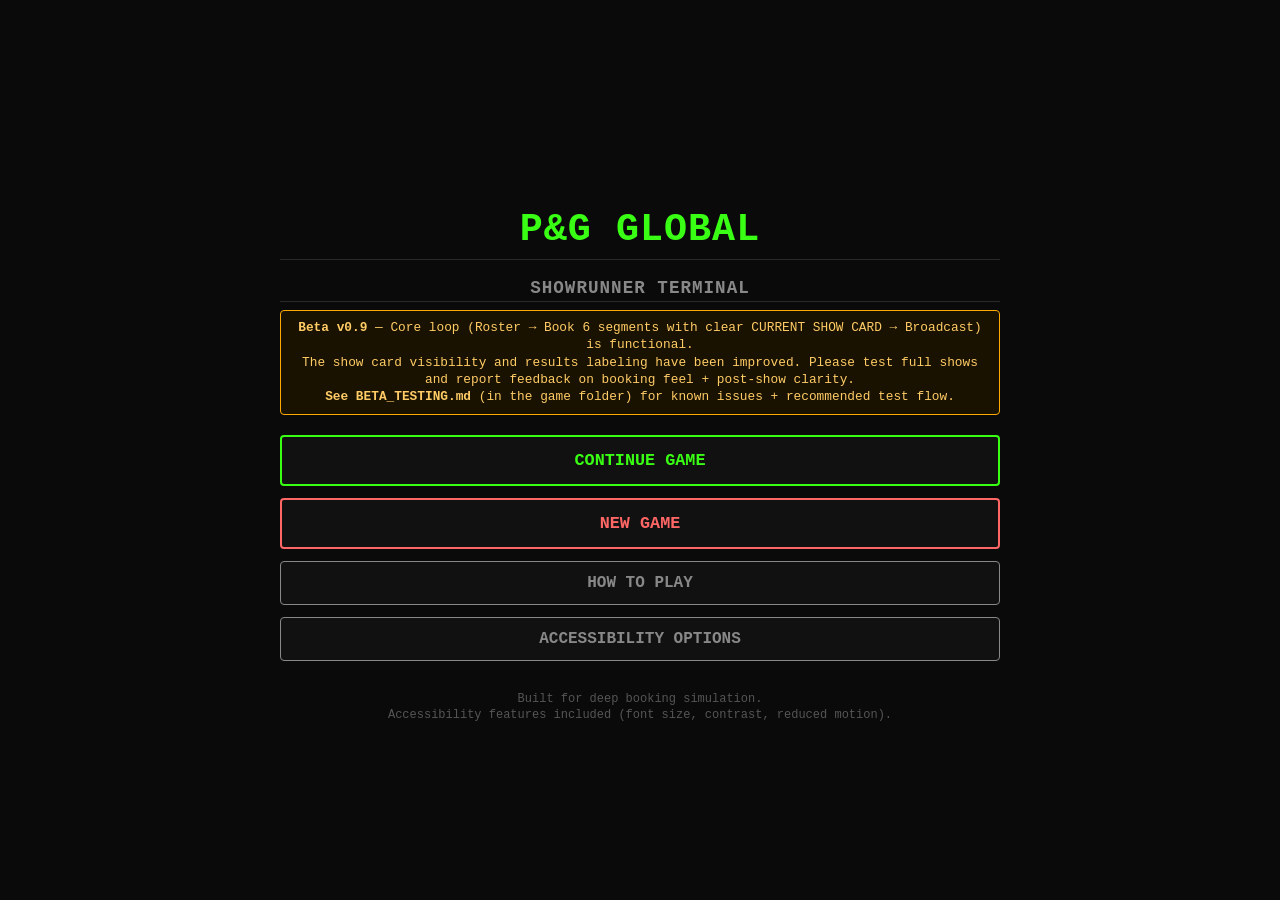
<file: index.html>
<!DOCTYPE html>
<html lang="en">
<head>
    <meta charset="UTF-8">
    <title>P&G WRESTLING // GLOBAL TERMINAL</title>
    <link rel="stylesheet" href="style.css">
</head>
<body>

    <!-- ==================== MAIN MENU ==================== -->
    <div id="main-menu" role="dialog" aria-labelledby="main-menu-title" style="position: fixed; inset: 0; background: #0a0a0a; z-index: 9999; display: flex; flex-direction: column; align-items: center; justify-content: center; font-family: 'Courier New', monospace; color: #39ff14;">
        <div style="text-align: center; max-width: 720px; padding: 20px;">
            <h1 id="main-menu-title" style="font-size: 2.4em; margin-bottom: 8px; color: #39ff14;">P&amp;G GLOBAL</h1>
            <h2 style="font-size: 1.1em; margin-bottom: 8px; color: #888;">SHOWRUNNER TERMINAL</h2>

            <!-- Beta notice - visible on launch for testers -->
            <div class="beta-banner">
                <strong>Beta v0.9</strong> — Core loop (Roster → Book 6 segments with clear CURRENT SHOW CARD → Broadcast) is functional.<br>
                The show card visibility and results labeling have been improved. Please test full shows and report feedback on booking feel + post-show clarity.<br>
                <strong>See BETA_TESTING.md</strong> (in the game folder) for known issues + recommended test flow.
            </div>

            <div style="display: flex; flex-direction: column; gap: 12px; margin-bottom: 30px;">
                <button onclick="continueGame()" style="padding: 14px 30px; font-size: 1.05em; background: #111; border: 2px solid #39ff14; color: #39ff14; cursor: pointer;">CONTINUE GAME</button>
                <button onclick="showNewGameSetup()" style="padding: 14px 30px; font-size: 1.05em; background: #111; border: 2px solid #ff6666; color: #ff6666; cursor: pointer;">NEW GAME</button>
                <button onclick="showHowToPlay()" style="padding: 12px 30px; font-size: 1em; background: #111; border: 1px solid #888; color: #888; cursor: pointer;">HOW TO PLAY</button>
                <button onclick="showAccessibilityMenu()" style="padding: 12px 30px; font-size: 1em; background: #111; border: 1px solid #888; color: #888; cursor: pointer;">ACCESSIBILITY OPTIONS</button>
            </div>

            <div style="font-size: 0.75em; color: #555; line-height: 1.4;">
                Built for deep booking simulation.<br>
                Accessibility features included (font size, contrast, reduced motion).
            </div>
        </div>
    </div>

    <!-- ==================== GAME CONTENT (hidden until menu choice) ==================== -->
    <div id="game-content" style="display: none;">

    <div style="display: flex; justify-content: space-between; align-items: center; margin-bottom: 10px;">
        <h1 style="margin: 0; font-size: 1.5em; letter-spacing: 1px;">
            <span id="promo-name-display">P&amp;G GLOBAL</span> 
            <span style="color:#888; font-weight:400;">//</span> 
            <span id="promo-location-display" style="font-size:0.85em; color:#888;">Chicago, Illinois</span>
        </h1>
        <button onclick="returnToMainMenu()" style="background:#111; color:#888; border:1px solid #444; padding:6px 14px; cursor:pointer; font-size:0.8em;">MAIN MENU</button>
    </div>

    <!-- NEW CLEAN TABBED UI -->
    <div class="tab-bar">
        <button class="tab-btn active" data-tab="roster">ROSTER</button>
        <button class="tab-btn" data-tab="booking">BOOKING</button>
        <button class="tab-btn" data-tab="creative">CREATIVE HQ</button>
        <button class="tab-btn" data-tab="operations">OPERATIONS</button>
    </div>

    <!-- TAB: ROSTER -->
    <div id="tab-roster" class="tab-panel active">
        <div class="roster-page">
            <!-- Current Roster -->
            <div class="card roster-section">
                <h3>YOUR ROSTER</h3>
                <div id="roster-full"></div>
            </div>

            <!-- Free Agency - moved next to the roster as requested -->
            <div class="card roster-section free-agency-section">
                <h3>FREE AGENCY — SCOUT NEW TALENT</h3>
                <div id="market-pool-roster"></div>
                <button onclick="refreshMarket()" style="margin-top: 12px; font-size: 0.8em;">RE-SCOUT ($100)</button>
            </div>
        </div>

        <!-- Create New Wrestler section (text + dropdown based) -->
        <div class="card" style="margin-top: 20px;">
            <h3>CREATE NEW WRESTLER</h3>
            <div style="display: grid; grid-template-columns: repeat(auto-fit, minmax(160px, 1fr)); gap: 12px; margin-bottom: 12px;">
                <div>
                    <label style="font-size:0.75em; color:#888;">Name</label>
                    <input id="create-name" type="text" value="New Talent" style="width:100%;">
                </div>
                <div>
                    <label style="font-size:0.75em; color:#888;">Alignment</label>
                    <select id="create-alignment" style="width:100%;"></select>
                </div>
                <div>
                    <label style="font-size:0.75em; color:#888;">Archetype</label>
                    <select id="create-archetype" style="width:100%;"></select>
                </div>
                <div>
                    <label style="font-size:0.75em; color:#888;">Legend Icon (emoji/symbol)</label>
                    <input id="create-icon" type="text" value="★" style="width:100%;">
                </div>
                <div>
                    <label style="font-size:0.75em; color:#888;">Starting Pop</label>
                    <input id="create-pop" type="number" value="22" min="5" max="60" style="width:100%;">
                </div>
                <div>
                    <label style="font-size:0.75em; color:#888;">Starting Stamina</label>
                    <input id="create-stamina" type="number" value="95" min="50" max="100" style="width:100%;">
                </div>
                <div>
                    <label style="font-size:0.75em; color:#888;">Starting Happiness</label>
                    <input id="create-happiness" type="number" value="75" min="30" max="100" style="width:100%;">
                </div>
                <div>
                    <label style="font-size:0.75em; color:#888;">Weekly Salary</label>
                    <input id="create-salary" type="number" value="110" min="50" max="500" style="width:100%;">
                </div>
            </div>
            <button onclick="createNewWrestler()" style="margin-top: 8px;">CREATE &amp; ADD TO ROSTER</button>
            <div style="font-size:0.7em; color:#666; margin-top:6px;">
                All fields are data-driven. New wrestlers start with no active workouts.
            </div>
        </div>
    </div>

    <!-- TAB: BOOKING -->
    <div id="tab-booking" class="tab-panel">
        <div class="card">
            <h3>MATCH BOOKER — BUILD YOUR 6-SEGMENT SHOW</h3>
            <div class="booking-row">
                <div>
                    <label>MATCH CONFIGURATION</label>
                    <select id="match-type" onchange="toggleTagUI()"></select>
                </div>
                <div>
                    <label>CHAMPIONSHIP STAKES</label>
                    <select id="match-stakes"></select>
                </div>
            </div>

            <div class="booking-row">
                <div>
                    <label>TEAM RED</label>
                    <select id="wrestler-a"></select>
                    <select id="wrestler-a2" class="tag-select"></select>
                </div>
                <div>
                    <label>TEAM BLUE</label>
                    <select id="wrestler-b"></select>
                    <select id="wrestler-b2" class="tag-select"></select>
                </div>
            </div>

            <div class="spot-grid">
                <label><input type="checkbox" id="spot-promo" class="match-spot"> PROMO</label>
                <label><input type="checkbox" id="spot-weapons" class="match-spot"> WEAPONS</label>
                <label><input type="checkbox" id="spot-ref" class="match-spot"> REF BUMP</label>
                <label><input type="checkbox" id="spot-runin" class="match-spot"> RUN-IN</label>
            </div>

            <div style="margin-top: 10px;">
                <label style="font-size:0.8em;">
                    <input type="checkbox" id="is-ppv"> This is a PAY-PER-VIEW (triggers contract talks — old-style dialogs)
                </label>
            </div>

            <button id="add-card-btn" style="margin-top: 15px;">+ ADD SEGMENT TO RUNDOWN</button>
            
            <!-- Current Show Card - PROMINENT BOOKED MATCHES VIEW -->
            <div class="current-show-card card">
                <div class="show-card-header">
                    <div>
                        <h4>CURRENT SHOW CARD</h4>
                        <div class="show-card-subtitle">Build exactly 6 segments • Reorder or cancel below</div>
                    </div>
                    <div class="show-card-meta">
                        <span class="segment-count"><span id="card-count">0</span><span class="max">/6</span></span>
                        <button onclick="clearCard()" class="small-btn">CLEAR ALL</button>
                        <button onclick="previewLiveRisks()" class="small-btn" title="Preview potential live events for this card">CHECK RISKS</button>
                    </div>
                </div>

                <div id="card-rundown" class="rundown-list">
                    <!-- Populated by renderRundown() — shows exactly what you are booking -->
                </div>

                <button id="execute-show-btn" class="broadcast-btn" disabled>
                    ▶ BROADCAST LIVE SHOW (6 SEGMENTS REQUIRED)
                </button>
            </div>
        </div>

        <!-- CONTRACT TALKS - In-page replacement for old blocking confirm() dialogs after PPV -->
        <div id="contract-talks-panel" class="card" style="display: none; border-color: #ffaa00; margin-top: 20px;">
            <h3 style="color:#ffaa00;">POST-PPV CONTRACT TALKS</h3>
            <div id="contract-talks-list" style="display: flex; flex-direction: column; gap: 12px;"></div>
            <div style="margin-top: 12px; font-size: 0.85em; color:#888;">
                Resolve all negotiations before booking the next show. Accepting costs money now but prevents walkouts and refusing wrestlers.
            </div>
        </div>

        <!-- Game Log (moved here from the old Intel tab) -->
        <div class="card" style="margin-top: 20px;">
            <h3>GAME LOG — SHOW HISTORY & EVENTS</h3>
            <div id="game-log" class="log-box">AWAITING SEGMENT BOOKING...</div>
        </div>
    </div>

    <!-- TAB: CREATIVE HQ (new dedicated area for stipulations, titles, and promos) -->
    <div id="tab-creative" class="tab-panel">
        <div style="display: grid; grid-template-columns: 1fr 1fr; gap: 20px;">

            <!-- Title Management -->
            <div class="card">
                <h3>TITLE MANAGEMENT</h3>
                <div id="creative-titles-list"></div>
                <hr style="border-color: #333; margin: 15px 0;">
                <div>
                    <label style="display:block; margin-bottom:4px;">CREATE NEW TITLE</label>
                    <input id="new-title-name" placeholder="e.g. Intercontinental Championship" style="width:100%; margin-bottom:6px;">
                    <select id="new-title-holders" style="margin-bottom:8px;">
                        <option value="1">Singles (1 Holder)</option>
                        <option value="2">Tag Team (2 Holders)</option>
                        <option value="3">Trios (3 Holders)</option>
                    </select>
                    <button onclick="createCustomTitle()">CREATE TITLE</button>
                </div>
            </div>

            <!-- Promo / Angle Writer -->
            <div class="card">
                <h3>PROMO & ANGLE WRITER</h3>
                <div style="margin-bottom:10px;">
                    <label>Featuring:</label>
                    <select id="promo-wrestler-1"></select>
                    <select id="promo-wrestler-2" style="margin-top:4px;"></select>
                </div>

                <textarea id="promo-text" placeholder="Write the promo here... or generate one" rows="5" style="width:100%; background:#000; color:#39ff14; border:1px solid #333; padding:8px; font-family:inherit; margin-bottom:8px;"></textarea>

                <div style="display:flex; gap:8px; flex-wrap:wrap;">
                    <button onclick="generatePromo()">GENERATE PROMO (Procedural)</button>
                    <button onclick="savePromoToLog()" style="background:#112;">SAVE AS ANGLE / LOG</button>
                </div>

                <div style="margin-top:12px; font-size:0.8em; color:#888;">
                    Promos can affect wrestler popularity, hype, and create short-term story momentum.
                </div>
            </div>

            <!-- Stipulation Builder -->
            <div class="card">
                <h3>STIPULATION BUILDER</h3>

                <div style="margin-bottom: 12px;">
                    <strong>Available Stipulations</strong>
                    <div id="stipulations-list" style="margin-top: 8px; font-size: 0.85em; line-height: 1.4;"></div>
                </div>

                <hr style="border-color: #333; margin: 12px 0;">

                <div>
                    <strong>Create Custom Stipulation</strong><br>
                    <input id="new-stip-name" placeholder="Stipulation Name" style="width: 100%; margin: 6px 0;">
                    <textarea id="new-stip-desc" placeholder="Description..." rows="2" style="width: 100%; margin-bottom: 6px;"></textarea>
                    
                    <div style="display: grid; grid-template-columns: 1fr 1fr; gap: 6px; font-size: 0.8em;">
                        <div>Rating Bonus: <input id="new-stip-rating" type="number" step="0.1" value="0.2" style="width: 60px;"></div>
                        <div>Stamina Drain: <input id="new-stip-stam" type="number" value="10" style="width: 60px;"></div>
                    </div>

                    <button onclick="createCustomStipulation()" style="margin-top: 8px; font-size: 0.85em;">CREATE CUSTOM STIPULATION</button>
                </div>
            </div>

        </div>
    </div>

    <!-- TAB: OPERATIONS -->
    <div id="tab-operations" class="tab-panel">
        <div style="display: grid; grid-template-columns: 1fr 1fr; gap: 20px;">
            <!-- Compact Financials (moved from removed Intel tab) -->
            <div class="card">
                <h3>FINANCIALS & RATINGS</h3>
                <div class="money-text">$<span id="funds">0</span></div>
                <p style="margin: 8px 0 4px;">P&G HYPE: <span id="hype-val">0</span>%</p>
                <div class="hype-bar"><div id="hype-fill" class="hype-fill" style="width: 0%"></div></div>
                
                <p style="margin: 8px 0 4px; color: var(--danger);">SYNDICATE PRO HYPE: <span id="rival-hype-val">0</span>%</p>
                <div class="hype-bar" style="border-color: var(--danger);"><div id="rival-hype-fill" class="rival-fill" style="width: 0%"></div></div>

                <!-- Last Show Recap -->
                <div id="last-show-recap" style="margin-top:12px; padding:8px; background:#0a0a0a; border:1px solid #222; border-radius:2px; font-size:0.85em;"></div>
            </div>

            <div class="card">
                <h3>MEDICAL & REHAB</h3>
                <p>Medical Level: <span id="med-lvl">0</span></p>
                <p style="font-size:0.8em; color:#888; margin: 8px 0;">Higher levels improve workout effectiveness and recovery.</p>
                <button id="upgrade-med-btn">UPGRADE MEDICAL ($1500)</button>

                <div style="margin-top: 16px;">
                    <label style="font-size:0.75em; color:#888; display:block; margin-bottom:4px;">Select wrestler to heal:</label>
                    <select id="heal-select" style="margin-bottom:8px; font-size:0.85em;"></select>

                    <button onclick="payForRecovery()" style="font-size:0.8em; padding:8px 12px;">
                        PAY FOR RECOVERY / THERAPY
                    </button>
                    <div style="font-size:0.75em; color:#888; margin-top:4px;">
                        Spend money to restore stamina and boost happiness.
                    </div>
                </div>

                <div style="margin-top: 16px; font-size: 0.8em;">
                    <strong>Available Training Regimens (max 4 per wrestler):</strong>
                    <ul style="margin: 6px 0 0 16px; padding: 0; color: #aaa;">
                        <li><strong>Strength Training</strong> — Focus on power and physical presence. (+Rating)</li>
                        <li><strong>Cardio & Conditioning</strong> — Builds endurance and recovery. (+Stamina retention)</li>
                        <li><strong>Technical Drills</strong> — Improves execution and psychology. (+Rating)</li>
                        <li><strong>Promo & Charisma</strong> — Sharpens mic work and crowd connection. (+Popularity)</li>
                    </ul>
                    <div style="margin-top: 6px; color:#666; font-size:0.75em;">
                        Click the WORKOUT button on any wrestler in the Roster tab to assign training.
                    </div>
                </div>
            </div>

            <div class="card">
                <h3>CURRENT TOUR STOP & VENUE</h3>
                <select id="venue-select" style="margin-bottom:6px;"></select>
                <div id="venue-info" style="font-size:0.75em; color:#888; line-height:1.2;"></div>
            </div>

            <div class="card">
                <h3>FREE AGENCY</h3>
                <p style="color:#888; font-size:0.85em;">
                    Free Agents are now shown directly in the <strong>Roster</strong> tab for easier browsing.
                </p>
                <button onclick="document.querySelector('[data-tab=roster]').click()" style="font-size:0.8em;">
                    GO TO ROSTER
                </button>
            </div>

            <div class="card" style="border-color: var(--danger);">
                <h3 style="color: var(--danger); border-bottom: 2px solid var(--danger);">SYSTEM CONTROL</h3>
                <button onclick="wipeDatabase()" style="background: #220000; color: var(--danger); border-color: var(--danger);">WIPE DATABASE (NEW GAME)</button>
            </div>
        </div>
    </div>

    <!-- Game Log moved into Booking tab for better visibility -->

    <div class="ticker-wrap"><div class="ticker" id="news-ticker"></div></div>

    </div> <!-- end of #game-content -->

    <!-- ==================== MODALS ==================== -->
    <div id="how-to-play-modal" style="display:none; position:fixed; inset:0; background:rgba(0,0,0,0.85); z-index:10000; align-items:center; justify-content:center;">
        <div style="background:#111; border:2px solid #39ff14; max-width:820px; width:90%; max-height:85vh; overflow:auto; padding:24px; color:#ddd; font-size:0.95em; line-height:1.5;">
            <h2 style="color:#39ff14; margin-top:0;">HOW TO PLAY — P&amp;G GLOBAL</h2>

            <h3>Core Loop</h3>
            <ol>
                <li><strong>Manage your Roster</strong> — Edit names, alignment (heel/face), archetypes, and personal legend icons.</li>
                <li><strong>Book a Show</strong> — Create exactly 6 segments using different match types and spots (promo, weapons, etc.).</li>
                <li><strong>Broadcast</strong> — Watch the show play out. Ratings, money, hype, title changes, and random live events happen.</li>
                <li><strong>Repeat</strong> — Use what you learned to improve future bookings.</li>
            </ol>

            <h3>Key Systems</h3>
            <ul>
                <li><strong>Creative HQ</strong>: Write or generate promos that actually affect wrestler popularity and story momentum.</li>
                <li><strong>Titles</strong>: World, Tag, Trios and more. Each multi-person title gives wrestlers their own physical belt.</li>
                <li><strong>Live Events</strong>: Weather, backstage attacks, and surprise moments can cancel matches or add chaos.</li>
                <li><strong>Venues</strong>: Different locations have different weather risk levels that affect your shows.</li>
            </ul>

            <h3>Accessibility</h3>
            <p>Open <strong>Accessibility Options</strong> from the main menu to increase text size, enable high contrast, reduce motion, etc.</p>

            <button onclick="hideHowToPlay()" style="margin-top:20px; padding:10px 20px; background:#222; color:#39ff14; border:1px solid #39ff14; cursor:pointer;">CLOSE</button>
        </div>
    </div>

    <div id="accessibility-modal" style="display:none; position:fixed; inset:0; background:rgba(0,0,0,0.85); z-index:10000; align-items:center; justify-content:center;">
        <div style="background:#111; border:2px solid #39ff14; max-width:520px; width:90%; padding:24px; color:#ddd;">
            <h2 style="color:#39ff14; margin-top:0;">ACCESSIBILITY OPTIONS</h2>

            <div style="margin: 16px 0;">
                <label><strong>Text Size</strong></label><br>
                <button onclick="setTextSize('small')">Small</button>
                <button onclick="setTextSize('normal')">Normal</button>
                <button onclick="setTextSize('large')">Large</button>
                <button onclick="setTextSize('xlarge')">Extra Large</button>
            </div>

            <div style="margin: 16px 0;">
                <label>
                    <input type="checkbox" id="high-contrast" onchange="toggleHighContrast()"> 
                    <strong>High Contrast Mode</strong>
                </label>
            </div>

            <div style="margin: 16px 0;">
                <label>
                    <input type="checkbox" id="reduce-motion" onchange="toggleReduceMotion()"> 
                    <strong>Reduce Motion</strong> (less flashing/animations)
                </label>
            </div>

            <div style="margin: 16px 0;">
                <label>
                    <input type="checkbox" id="simplify-ui" onchange="toggleSimplifyUI()"> 
                    <strong>Simplify Interface</strong> (hide some visual elements)
                </label>
            </div>

            <p style="font-size:0.8em; color:#888; margin-top:20px;">
                Settings are saved automatically. These options are designed to help with visual fatigue and cognitive load.
            </p>

            <button onclick="hideAccessibilityMenu()" style="margin-top:16px; padding:10px 20px; background:#222; color:#39ff14; border:1px solid #39ff14; cursor:pointer;">CLOSE</button>
        </div>
    </div>

    <script>
        // Apply accessibility settings as early as possible
        (function() {
            const settings = JSON.parse(localStorage.getItem('pg2_accessibility') || '{}');
            const body = document.body;

            if (settings.textSize) body.classList.add(`text-${settings.textSize}`);
            else body.classList.add('text-normal');

            if (settings.highContrast) body.classList.add('high-contrast');
            if (settings.reduceMotion) body.classList.add('reduce-motion');
            if (settings.simplifyUI) body.classList.add('simplify-ui');
        })();

        // === EXTERNAL MODULES (refactor step: breaking the monolith) ===
        // data.js must load first (all MATCH_TYPES, TITLES, WORKOUTS, etc.)
        // state.js loads second (persistence + migrate + the core state object)
    </script>
    <script src="js/data.js"></script>
    <script src="js/state.js"></script>
    <script src="js/ui.js"></script>
    <script src="js/booking.js"></script>
    <script>
        // === INITIALIZATION DELEGATED TO MODULES ===
        // state.js owns state, activeCard, save/load, migrateSave(), and welcome bonus.
        initState();

        // save() is now provided by js/state.js (and called internally by other functions there).
        // The old duplicate definition has been removed as part of the monolith refactor.

        // Thin global helpers that are still needed
        function wipeDatabase() {
            if (confirm("CRITICAL WARNING: This will erase your promotion and start a New Game. Are you sure?")) {
                localStorage.clear();
                location.reload();
            }
        }

        function log(msg) {
            const lb = document.getElementById('game-log');
            lb.innerHTML = `> ${msg}<br>` + lb.innerHTML;
        }

        // Everything else has been moved to the modules.
        // The only initialization call left:
        initializeGame();
    </script>
</body>
</html>
</file>
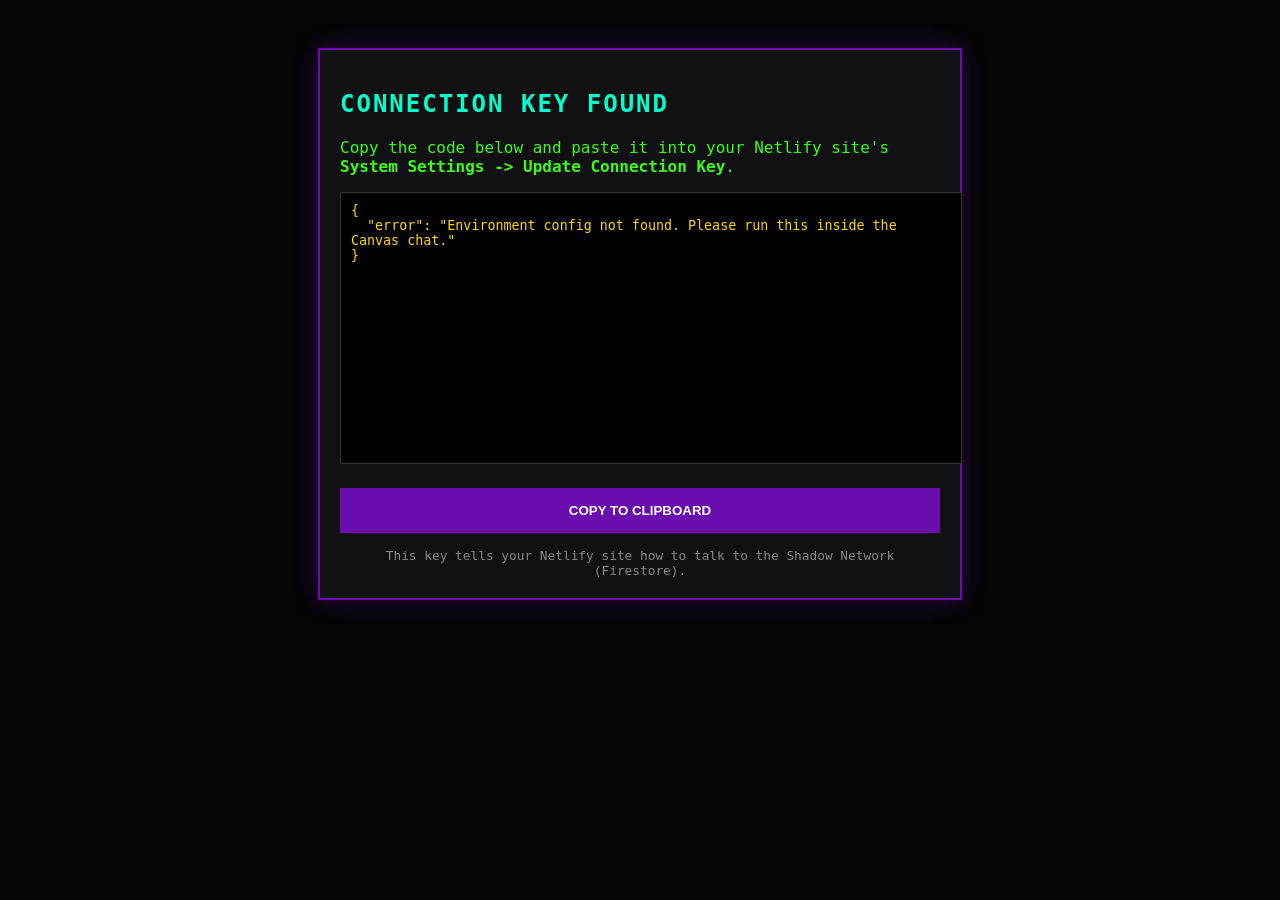
<file: retriever.html>
<!DOCTYPE html>
<html lang="en">
<head>
    <meta charset="UTF-8">
    <title>SHADOW NETWORK KEY RETRIEVER</title>
    <style>
        body { 
            background: #050505; color: #39ff14; 
            font-family: 'Consolas', monospace; padding: 40px; 
            display: flex; flex-direction: column; align-items: center;
        }
        .box {
            background: #101012; border: 2px solid #6a0dad;
            padding: 20px; width: 100%; max-width: 600px;
            box-shadow: 0 0 20px rgba(106, 13, 173, 0.4);
        }
        h2 { color: #00ffcc; text-transform: uppercase; letter-spacing: 2px; }
        textarea {
            width: 100%; height: 250px; background: #000; color: #ffd700;
            border: 1px solid #333; padding: 10px; font-family: inherit;
            margin-bottom: 20px; resize: none;
        }
        button {
            background: #6a0dad; color: #fff; border: none;
            padding: 15px 30px; cursor: pointer; font-weight: bold;
            text-transform: uppercase; width: 100%;
        }
        button:hover { background: #39ff14; color: #000; }
        .hint { font-size: 0.8em; color: #888; margin-top: 15px; text-align: center; }
    </style>
</head>
<body>

    <div class="box">
        <h2>Connection Key Found</h2>
        <p>Copy the code below and paste it into your Netlify site's <strong>System Settings -> Update Connection Key</strong>.</p>
        
        <textarea id="config-output" readonly>INITIALIZING RETRIEVAL...</textarea>
        
        <button onclick="copyKey()">Copy to Clipboard</button>
        
        <div class="hint">
            This key tells your Netlify site how to talk to the Shadow Network (Firestore).
        </div>
    </div>

    <script>
        window.onload = () => {
            try {
                // Safely grab the config from the environment
                const config = typeof __firebase_config !== 'undefined' ? __firebase_config : '{"error": "Environment config not found. Please run this inside the Canvas chat."}';
                const output = document.getElementById('config-output');
                
                // Format it nicely for the user
                const parsed = JSON.parse(config);
                output.value = JSON.stringify(parsed, null, 2);
            } catch (e) {
                document.getElementById('config-output').value = "ERROR: Could not parse configuration.";
            }
        };

        function copyKey() {
            const copyText = document.getElementById("config-output");
            copyText.select();
            copyText.setSelectionRange(0, 99999);
            document.execCommand("copy");
            alert("Connection Key copied to clipboard!");
        }
    </script>
</body>
</html>
</file>
<file: style.css>
/* ========================================
   P&G GLOBAL - SHOWRUNNER TERMINAL
   Modern Cyberpunk Management Sim Styles
   ======================================== */

:root {
    --main-purple: #6a0dad;
    --main-green: #39ff14;
    --dark-bg: #0d0d0d;
    --card: #161616;
    --danger: #ff4444;
}

/* Base */
body {
    background: var(--dark-bg);
    color: #ddd;
    font-family: system-ui, -apple-system, BlinkMacSystemFont, "Segoe UI", Roboto, sans-serif;
    padding: 20px;
    margin-bottom: 50px;
    line-height: 1.5;
}

/* Keep monospace only for true terminal elements */
.log-box,
.ticker,
.rundown-list,
code,
pre {
    font-family: 'Courier New', 'Consolas', monospace;
}

h1, h2, h3 {
    color: var(--main-green);
    border-bottom: 1px solid #2a2a2a;
    margin-bottom: 15px;
    letter-spacing: 1px;
}

/* Cards */
.card {
    background: var(--card);
    border: 1px solid #2a2a2a;
    border-radius: 8px;
    padding: 20px;
    margin-bottom: 20px;
    box-shadow: 0 8px 30px rgba(0, 0, 0, 0.4);
    transition: transform 0.1s ease, box-shadow 0.1s ease;
}

.card:hover {
    box-shadow: 0 12px 40px rgba(0, 0, 0, 0.5);
}

.roster-entry {
    display: flex;
    justify-content: space-between;
    background: #111;
    padding: 8px;
    border-left: 4px solid var(--main-green);
    margin-bottom: 5px;
    font-size: 0.85em;
}

.market-entry {
    border: 1px solid #2a2a2a;
    padding: 12px;
    margin-bottom: 10px;
    background: #111;
    border-radius: 4px;
}

.market-entry:hover {
    border-color: #39ff14;
}

/* Booking Layout */
.booking-row {
    display: grid;
    grid-template-columns: 1fr 1fr;
    gap: 10px;
    margin-bottom: 15px;
}

.spot-grid {
    display: grid;
    grid-template-columns: 1fr 1fr;
    gap: 8px;
    font-size: 0.75em;
    color: var(--main-green);
}

/* Form Elements */
select, button {
    background: #1a1a1a;
    color: #ddd;
    border: 1px solid #3a3a3a;
    padding: 10px 14px;
    cursor: pointer;
    font-family: inherit;
    width: 100%;
    font-weight: 600;
    border-radius: 4px;
    transition: all 0.15s ease;
}

select {
    background: #111;
    color: #39ff14;
}

button:hover {
    background: #252525;
    border-color: var(--main-green);
    color: #fff;
}

button:active {
    transform: translateY(1px);
}

button:disabled {
    border-color: #333;
    color: #666;
    cursor: not-allowed;
    background: #111;
    opacity: 0.6;
}

/* Specific Elements */
.money-text {
    font-size: 1.8em;
    color: var(--main-green);
}

.hype-bar {
    background: #222;
    border: 1px solid var(--main-purple);
    height: 20px;
    width: 100%;
    margin: 5px 0 15px 0;
}

.hype-fill {
    background: var(--main-green);
    height: 100%;
    transition: width 0.5s;
    box-shadow: 0 0 10px var(--main-green);
}

.rival-fill {
    background: var(--danger);
    height: 100%;
    transition: width 0.5s;
    box-shadow: 0 0 10px var(--danger);
}

.log-box {
    background: #000;
    border: 1px solid #333;
    height: 200px;
    overflow-y: auto;
    padding: 10px;
    font-size: 0.8em;
    color: #888;
}

.stars {
    color: #ffd700;
    font-weight: bold;
}

.champ-tag {
    color: #ffd700;
    font-size: 0.8em;
    margin-left: 5px;
    text-shadow: 0 0 5px #ffd700;
}

.tag-champ-tag {
    color: #00e5ff;
    font-size: 0.8em;
    margin-left: 5px;
    text-shadow: 0 0 5px #00e5ff;
}

.rundown-list {
    list-style-type: none;
    padding: 0;
    margin: 10px 0;
    font-size: 0.85em;
}

.rundown-list li {
    background: #222;
    padding: 6px 8px;
    margin-bottom: 5px;
    border-left: 3px solid var(--main-purple);
}

.rundown-list button {
    background: #111;
    color: var(--main-green);
    border: 1px solid #444;
    cursor: pointer;
    font-family: inherit;
    min-width: 22px;
}

.ticker-wrap {
    width: 100%;
    overflow: hidden;
    background-color: var(--main-purple);
    border-top: 2px solid var(--main-green);
    position: fixed;
    bottom: 0;
    left: 0;
    padding: 5px 0;
    z-index: 100;
}

.ticker {
    display: inline-block;
    white-space: nowrap;
    padding-right: 100%;
    animation: ticker 30s linear infinite;
    color: var(--main-green);
    font-weight: bold;
    font-size: 0.9em;
}

@keyframes ticker {
    0% { transform: translate3d(0, 0, 0); }
    100% { transform: translate3d(-100%, 0, 0); }
}

.ticker-item {
    display: inline-block;
    padding: 0 50px;
}

/* Tab System */
.tab-bar {
    display: flex;
    gap: 6px;
    margin-bottom: 20px;
    border-bottom: 1px solid #2a2a2a;
    padding-bottom: 6px;
}

.tab-btn {
    background: transparent;
    color: #888;
    border: none;
    padding: 10px 18px;
    cursor: pointer;
    font-family: inherit;
    font-weight: 600;
    letter-spacing: 0.5px;
    transition: all 0.15s ease;
    border-radius: 4px 4px 0 0;
}

.tab-btn:hover {
    color: #ccc;
    background: #1a1a1a;
}

.tab-btn.active {
    color: var(--main-green);
    background: #1a1a1a;
    border-bottom: 3px solid var(--main-green);
}

.tab-panel {
    display: none;
}

.tab-panel.active {
    display: block;
}

/* Roster Table */
.roster-table {
    width: 100%;
    border-collapse: collapse;
    font-size: 0.82em;
    table-layout: auto;
    min-width: 720px;
}

.roster-table th {
    text-align: left;
    color: #888;
    padding: 8px 6px;
    border-bottom: 2px solid #444;
    background: #1a1a1a;
    font-weight: normal;
    white-space: nowrap;
}

.roster-table td {
    padding: 7px 6px;
    border-bottom: 1px solid #222;
    vertical-align: middle;
}

.roster-table tr:hover td {
    background: #1f1f1f;
}

.roster-table tr:nth-child(even) td {
    background: #181818;
}

.roster-table tr:nth-child(even):hover td {
    background: #1f1f1f;
}

.alignment-heel { color: #ff6666; font-weight: bold; }
.alignment-face { color: #66ff99; font-weight: bold; }

.roster-table select {
    background: #111;
    color: #39ff14;
    border: 1px solid #333;
    font-family: inherit;
    font-size: 0.9em;
}

.roster-table button {
    background: #111;
    color: #39ff14;
    border: 1px solid #444;
    cursor: pointer;
    font-family: inherit;
    transition: all 0.1s;
}

.roster-table button:hover {
    background: #222;
    border-color: #39ff14;
}

/* Accessibility */
body.text-small { font-size: 14px; }
body.text-normal { font-size: 16px; }
body.text-large { font-size: 19px; }
body.text-xlarge { font-size: 22px; }

body.high-contrast {
    --main-green: #66ff99;
    --main-purple: #aa66ff;
    color: #fff;
    background: #000;
}

body.reduce-motion * {
    animation: none !important;
    transition: none !important;
}

body.simplify-ui .card {
    box-shadow: none;
    border: 1px solid #444;
}

/* Beta banner in main menu */
.beta-banner {
    margin-bottom: 20px;
    padding: 8px 14px;
    background: #1a1200;
    border: 1px solid #ffaa00;
    border-radius: 4px;
    font-size: 0.8em;
    color: #ffcc66;
    line-height: 1.35;
}

/* Roster Page Layout */
.roster-page {
    display: grid;
    grid-template-columns: 1fr;
    gap: 20px;
}

@media (min-width: 1100px) {
    .roster-page {
        grid-template-columns: 1fr 1fr;
    }
}

.roster-section {
    display: flex;
    flex-direction: column;
}

.free-agency-section {
    border-color: #2a2a2a;
}

/* Accessibility-friendly roster enhancements (respects text-size, high-contrast, etc.) */
body.text-large .roster-table,
body.text-xlarge .roster-table {
    font-size: 0.95em;
}

body.high-contrast .roster-table th {
    background: #111;
    color: #fff;
}

body.high-contrast .roster-table tr:hover td {
    background: #222;
}

/* Modern Card Polish */
.card {
    background: #161616;
    border: 1px solid #2a2a2a;
    border-radius: 8px;
    padding: 20px;
    box-shadow: 0 8px 30px rgba(0, 0, 0, 0.4);
    transition: transform 0.1s ease, box-shadow 0.1s ease;
}

.card:hover {
    box-shadow: 0 12px 40px rgba(0, 0, 0, 0.5);
}

.card h3 {
    font-size: 0.95em;
    letter-spacing: 1.5px;
    margin-bottom: 14px;
    color: #39ff14;
    border-bottom: 1px solid #2a2a2a;
    padding-bottom: 8px;
}

button {
    border-radius: 4px;
    transition: all 0.15s ease;
}

button:hover {
    transform: translateY(-1px);
}

/* ========================================
   PROMINENT CURRENT SHOW CARD
   Makes it dead obvious what matches you are booking
   ======================================== */
.current-show-card {
    background: #0f0f0f;
    border: 3px solid var(--main-green);
    box-shadow: 0 0 0 1px rgba(57, 255, 20, 0.2),
                0 10px 40px rgba(0, 0, 0, 0.6);
    margin-top: 16px;
}

.current-show-card:hover {
    box-shadow: 0 0 0 1px rgba(57, 255, 20, 0.3),
                0 14px 50px rgba(0, 0, 0, 0.7);
}

.show-card-header {
    display: flex;
    justify-content: space-between;
    align-items: flex-start;
    margin-bottom: 10px;
    gap: 12px;
}

.show-card-header h4 {
    margin: 0;
    color: var(--main-green);
    font-size: 1.1em;
    letter-spacing: 1px;
}

.show-card-subtitle {
    font-size: 0.78em;
    color: #777;
    margin-top: 3px;
}

.show-card-meta {
    display: flex;
    align-items: center;
    gap: 10px;
    flex-shrink: 0;
}

.segment-count {
    font-size: 1.05em;
    color: #888;
}

.segment-count .max {
    color: #555;
}

.small-btn {
    padding: 4px 10px;
    font-size: 0.68em;
    width: auto;
}

/* Rundown items — highly scannable booked matches */
.rundown-list {
    min-height: 170px;
    background: #0a0a0a;
    border: 1px solid #2a2a2a;
    padding: 10px;
    border-radius: 6px;
}

.rundown-item {
    display: flex;
    align-items: center;
    justify-content: space-between;
    gap: 10px;
    padding: 7px 10px;
    background: #111;
    margin-bottom: 5px;
    border-radius: 4px;
    border-left: 4px solid #39ff14;
}

.rundown-item .seg-label {
    font-weight: 700;
    color: #39ff14;
    font-size: 0.78em;
    min-width: 52px;
}

.rundown-item .match-text {
    flex: 1;
    font-size: 0.9em;
}

.rundown-item .match-type {
    color: #39ff14;
    font-size: 0.78em;
    font-weight: 600;
    background: rgba(57,255,20,0.08);
    padding: 1px 6px;
    border-radius: 3px;
}

.rundown-item .extras {
    color: #ffaa66;
    font-size: 0.72em;
}

.rundown-item .controls button {
    padding: 2px 7px;
    font-size: 0.65em;
    width: auto;
    min-width: 24px;
}

.broadcast-btn {
    font-size: 1.1em;
    margin-top: 12px;
    background: #0a2a0a;
    border-color: #39ff14;
    font-weight: 600;
    padding: 12px;
}

/* Tag for extra spots on segments */
.extras-tag {
    display: inline-block;
    background: #222;
    color: #ffaa66;
    font-size: 0.65em;
    padding: 0 5px;
    border-radius: 2px;
    margin-left: 4px;
}

/* ========================================
   CONTRACT TALKS PANEL (replaces old confirm() spam)
   ======================================== */
#contract-talks-panel {
    background: #141414;
}

.contract-demand-card {
    background: #0f0f0f;
    border: 1px solid #333;
    border-radius: 6px;
    padding: 12px;
}

.contract-demand-card .header {
    display: flex;
    justify-content: space-between;
    align-items: center;
    margin-bottom: 6px;
}

.contract-demand-card .wrestler-name {
    font-weight: 600;
    color: #ffcc66;
}

.contract-demand-card .raise {
    font-size: 0.9em;
    color: #ff6666;
    font-weight: 600;
}

.contract-demand-card .demands {
    font-size: 0.85em;
    color: #ccc;
    margin: 6px 0 10px;
    line-height: 1.3;
}

.contract-demand-card .actions {
    display: flex;
    gap: 8px;
}

.contract-demand-card button {
    flex: 1;
    padding: 6px 10px;
    font-size: 0.85em;
}

.contract-demand-card .btn-accept {
    background: #0a2a0a;
    border-color: #39ff14;
    color: #39ff14;
}

.contract-demand-card .btn-reject {
    background: #2a0a0a;
    border-color: #ff6666;
    color: #ff6666;
}

.contract-demand-card.resolved {
    opacity: 0.6;
    border-color: #222;
}
</file>
